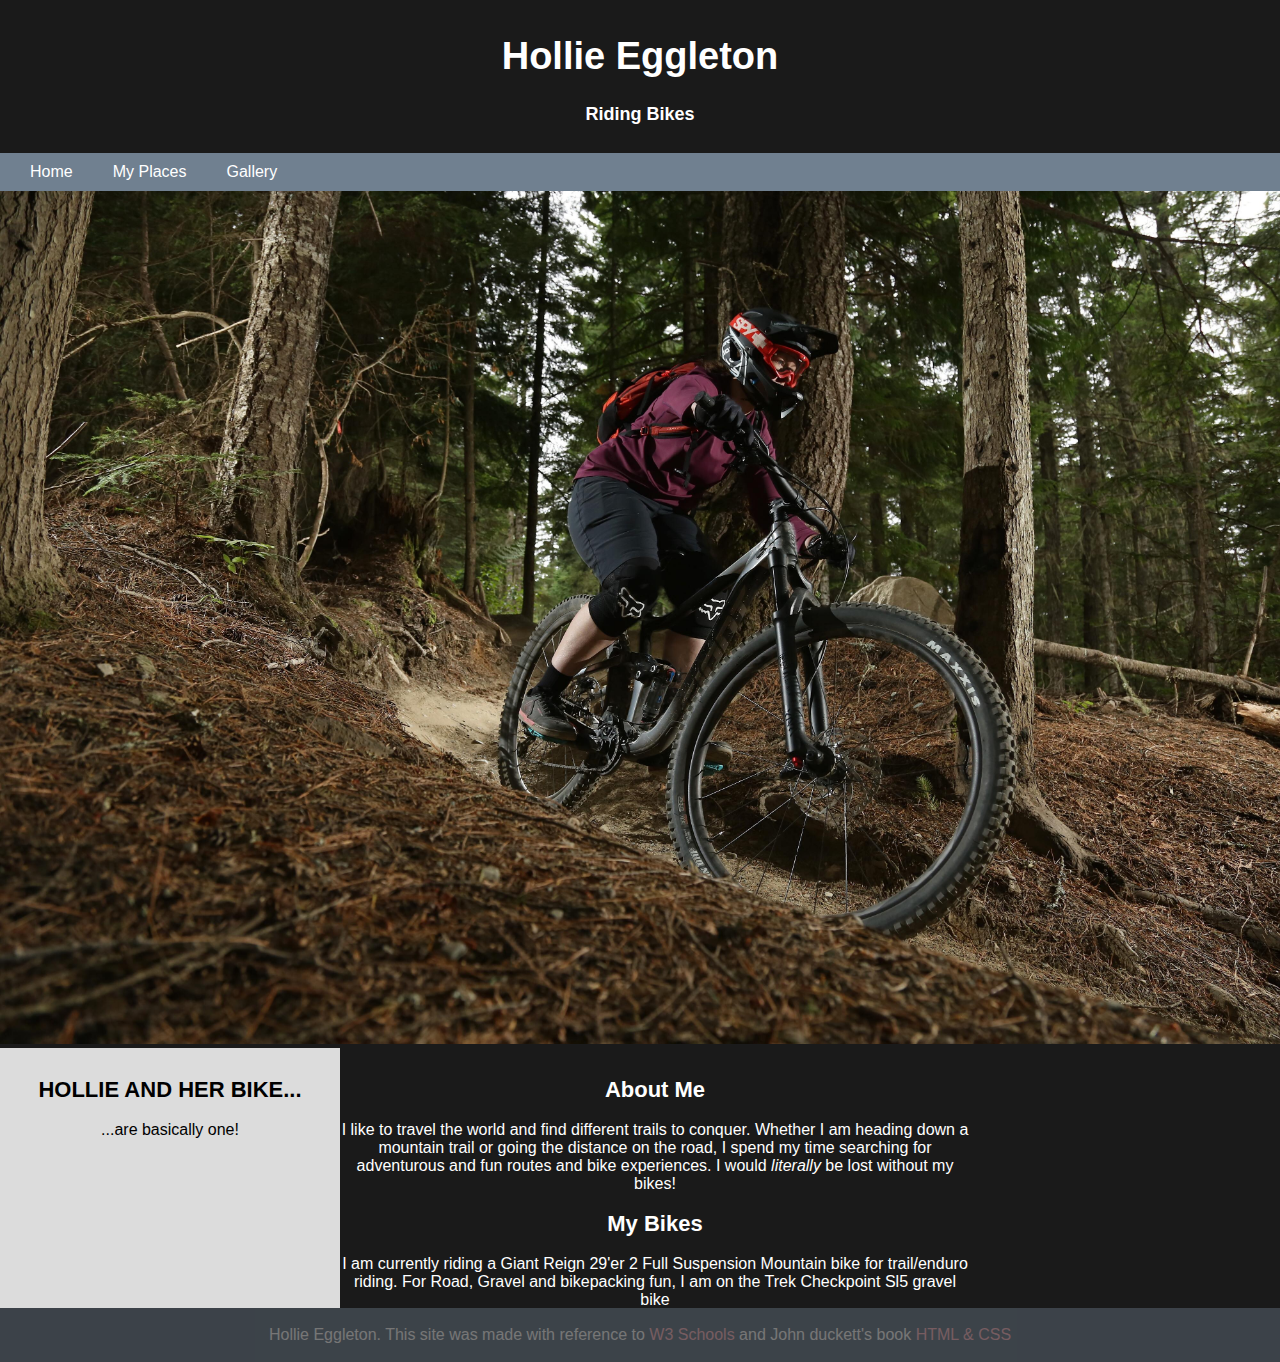
<file: index.html>
<!DOCTYPE html>
<html lang="en">

<!--The additional options i have chosen to add into my site are as follows 
 number 2,4,5,6. these are my top 4 to be marked. Listed throughout the comments. -->
<!-- Linking page to my CSS sheet-->
<head>
<title> Hollie Eggleton </title>
<link rel="stylesheet" href="style.css">
</head>
<body>

<!-- putting all content in blocks -->
<div class="header">
  <h1>Hollie Eggleton</h1>
	<h3> Riding Bikes </h3>
</div>

<!--Linking to other pages on my website-->
<div class="nav">
	<ul>
		<li><a href="index.html">Home</a></li>
		<li><a href="routes.html">My Places</a></li>
		<li><a href="gallery.html">Gallery</a></li>
	</ul>
</div>

<!-- inspiration for layout/design https://www.w3schools.com/html/tryit.asp?filename=tryhtml_layout_float -->

<!-- Using a relative path to link to image source -->
<div>
<img src="Images/mainpage.jpg" alt="Whistler Mountain Biking" width="100%">
</div>

<!-- Using columns to put the text in 2 columns. Reference W3 schools-->
<!-- Using columns to put the text in 2 columns. Reference W3 schools-->
<div class="row">
	<div class="column">
		<h2> HOLLIE AND HER BIKE...</h2> 
		<p> ...are basically one! </p>
	</div>
	<div class="column2">
		<h2> About Me </h2>				
		<p> I like to travel the world and find different trails to conquer. 
		Whether I am heading down a mountain trail or going the distance on the road,
		I spend my time searching for adventurous and fun routes and bike experiences. 
		I would <i>literally</i> be lost without my bikes! </p>
		<h2> My Bikes </h2>
		<p> I am currently riding a Giant Reign 29'er 2 Full Suspension Mountain bike for trail/enduro riding.
		For Road, Gravel and bikepacking fun, I am on the Trek Checkpoint Sl5 gravel bike </p>
	</div>
</div>

<!-- A footer with 2 external links referencing the main resources used to help make the website. Option number 6 in assignment outline-->
<div class="footer">
  <p>Hollie Eggleton. This site was made with reference to <a class="footerlink" href="https://www.w3schools.com/">W3 Schools</a> and
	John duckett's book <a class="footerlink" href="https://www.wiley.com/en-ca/HTML+and+CSS%3A+Design+and+Build+Websites-p-9781118008188"> HTML & CSS </a></p>
</div>

</body>
</html>
</file>
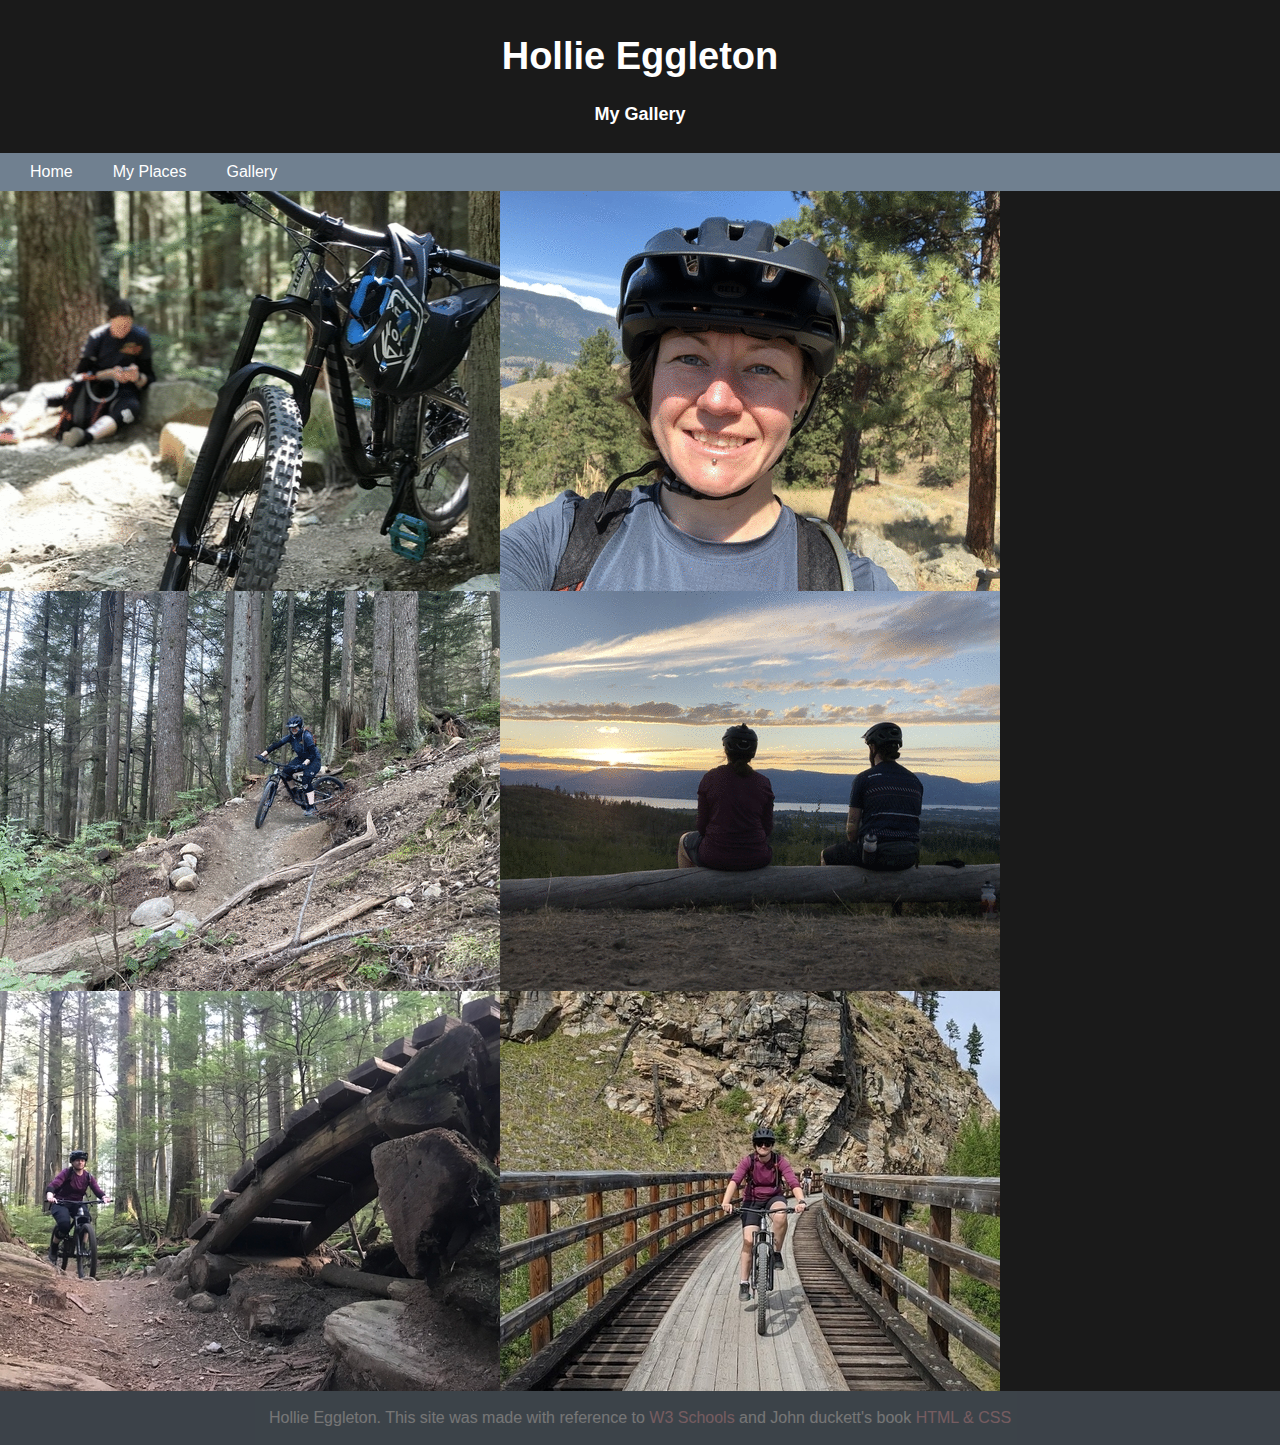
<file: gallery.html>
<!DOCTYPE html>
<html lang="en">

<!-- Link to the same style sheet -->
<head>
<link rel="stylesheet" href="style.css">
	<title> Hollie Eggleton </title>
</head>

<body>
<div class="header">
  <h1>Hollie Eggleton</h1>
  <h3> My Gallery</h3>
</div>

<!--Navigation bar assignment option number 5. Resource https://www.w3schools.com/css/css_navbar.asp -->
<div class="nav">
	<ul>
		<li><a href="index.html">Home</a></li>
		<li><a href="routes.html">My Places</a></li>
		<li><a href="gallery.html">Gallery</a></li>
	</ul>
</div>


<!-- Inspiration/ source for Gallery came from here- https://codepen.io/sashatran/pen/aJvaEG
have been playing around and altering settings in the CSS. I have purposly used a mixture of JPG and GIF to experiement 
and get familair with the image formats.

Using multiple blocks here. and linking each block to css classes so the style can be changed for each part -->

<div class="wrapper">
<div class="images">
<div class="layer">
    <p>Exploring the trails on Mt Fromme in Vancouver, BC.</p>
</div>
<!-- Original images number 2 on assignment options. I have resized each image to the size i want them rather than doing it here in the code-->
<img src="Images/Gallery1.gif" width="500" height="400" alt="Mount Fromme take 1" />
</div>
<div class="images">
<div class="layer">
	<p> A solo mountain bike adventure with
	Bald Eagles and plenty of Deer on Knox Mountain in Kelowna BC! </p>
</div>
<img src="Images/Gallery2.gif" width="500" height="400" alt="Knox Mountain" />
</div>
<div class="images">
<div class="layer">
    <p>Mt. Fromme, Vancouver, BC. </p>
</div>
<img src="Images/Gallery3.gif" width="500" height="400"  alt="Mount Fromme take 2" />
</div>
<div class="images">
<div class="layer">
	<p>Watching the sunset on Crawford Mountain in Kelowna BC. Oh, and also avoiding the bears <em>EEEEK!</em> </p>
</div>
<img src="Images/Gallery4.gif" width="500" height="400" alt="Crawford Sunset" />
</div>
<div class="images">
<div class="layer">
	<p>Hitting some wooden features on the downhill trails at Mt. Seymour in Vancouver, BC. </p>
</div>
<img src="Images/Gallery5.jpg" width="500" height="400"  alt="Mount Seymour features" />
</div>
<div class="images">
<div class="layer">
	<p>Exploring the Kettle Valley Rail trail in Kelowna, BC. This was an old railway rinning through the mountain range.
	The tunnels and wooden rail bridges are still there. </p>
</div>
<img src="Images/Gallery6.jpg" width="500" height="400"  alt="Kettle Valley" />
</div>
</div>


<div class="footer">
  <p>Hollie Eggleton. This site was made with reference to <a class="footerlink" href="https://www.w3schools.com/">W3 Schools</a> and
  John duckett's book <a class="footerlink" href="https://www.wiley.com/en-ca/HTML+and+CSS%3A+Design+and+Build+Websites-p-9781118008188"> HTML & CSS </a></p>
</div>
</body>
</html>
</file>
<file: style.css>
/*All my styling is in this CSS document*/


/* giving the site a backgrond and font family- this is applied to the entire site 
unlusss it has been overidden by a class */
body {
  background-color: #1a1a1a;
  font-family: Arial, Helvetica, sans-serif;
  margin: 0px;
}

/* applying different font sizes to create visually hierarchy in the site*/
h1 {
	font-size: 38px;
	font-weight: bold;
	color: white;
}

h2 {
	font-size: 22px;
}

p {
	font-size: 16px;
}

h3 {
	font-size: 18px;
	font-family: helvetica;
}

/* https://www.w3schools.com/howto/howto_css_style_header.asp */
.header {
  background-color: #1a1a1a;
  text-align: center;
  padding: 10px;
  color:white;
}

.footer {
  background-color: slategray;
  text-align: center;
  padding: 2px;
  color:white;
  opacity: 0.4;
  font-size: 14px;
}

/* changing the colour of the link so it is obvious that it is clickable and linked to an external source*/
.footerlink:link {
  color: pink;
  background-color: transparent;
  text-decoration: none;
}

/* adding a hover to this and changing the hover color */
.footerlink:hover {
  color: white;
  background-color: transparent;
  text-decoration: underline;
}

.footerlink:visited {
  color: pink;
  background-color: transparent;
  text-decoration: none;
}

/* styling all parts of the nav bar . the links are an unsorted list. able to change it more to how i wanted by being able to break it down into different parts*/
.nav {
	margin-top: 0px;
	padding: 0px;
	background-color: slategray;
	text-align: center;
	overflow: hidden;
}

ul {
  list-style-type: none;
  margin: 0px;
  padding: 10px;
  overflow: hidden;
}


li {
	float: left;
}

li a{
  display: inline;
  color: white;
  text-align: center;
  padding:20px 20px;
  text-decoration: none;
  overflow:hidden;
}

li a:hover {
  background-color: #282828;
}

/*THIS IS FOR GALLERY PAGE- Inspiration/ source for Gallery came from here- https://codepen.io/sashatran/pen/aJvaEG*/

/* the wrapper is the block. for alot of the following attributes i refered to w3 wschools */
.wrapper {
  display: flex;
  flex-wrap: wrap;
  align-items: center;
  flex-flow: row wrap;
  background-color: #1a1a1a;
 
}


/* media/images sizing and options. */
.images {
  width: 500px;
  height: 400px;
  overflow: hidden;
  position: relative;
  justify-content: center;
  align-items: center;
  display: flex;
}


/* this is for the text layer that is presnt when hovering over image */
.layer {
  opacity: 0;
  position: absolute;
  display: flex;
  justify-content: center;
  align-items: center;
  width: 100px;
  height: 90%;
  text-align: center;
  padding: 5px;
  background: #FFF;
  color: #151E3F;
  transition: all 1s ease;
}

/* hover options. For experimenting and learning about transition options e.g speed and easingi referenced https://www.w3schools.com/css/css3_transitions.asp */
.images:hover .layer {
  opacity: 0.7;
  width: 80%;
  transition-timing-function: ease-in-out;
}

/* https://www.w3schools.com/howto/tryit.asp?filename=tryhow_css_two_columns_responsive */
.column {
	float: left;
	width: 25%;
	padding: 10px;
	background-color: #DCDCDC;
	text-align: center;
	Height: 240px;
}

.column2 {
	background-color: #1a1a1a;
	width: 75%;
	padding: 10px;
	text-align: center;
	height: 240px;
	color: white;	
}

.column3 {
	float: left;
	width: 45%;
	padding: 10px;
	background-color:#DCDCDC;
	text-align: center;
	Height: 600px;


}

.column4 {
	background-color: #1a1a1a;
	float: left;
	padding: 10px;
	width: 45%;
	text-align: center;
	height: 600px;
	color: white;
}



.row:after {
  content: "";
  display: table;
  clear: both;
}
</file>
